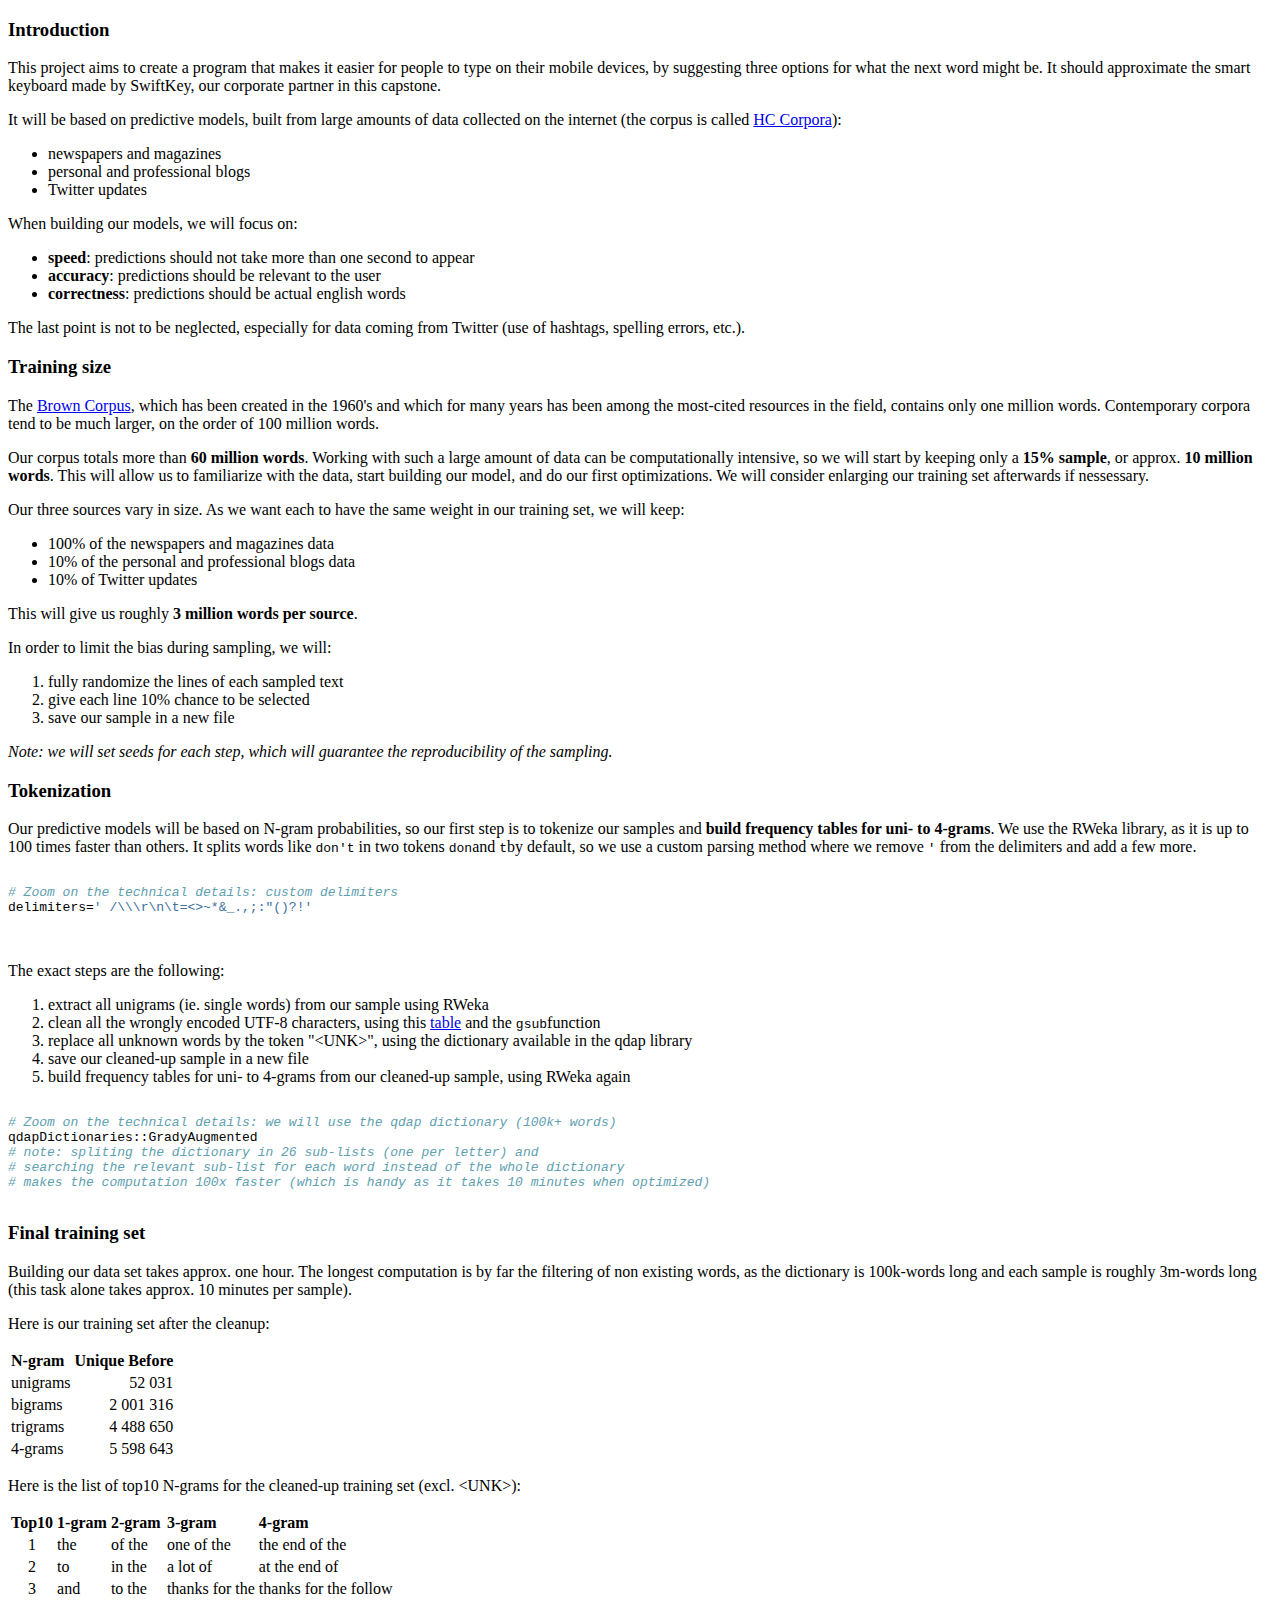
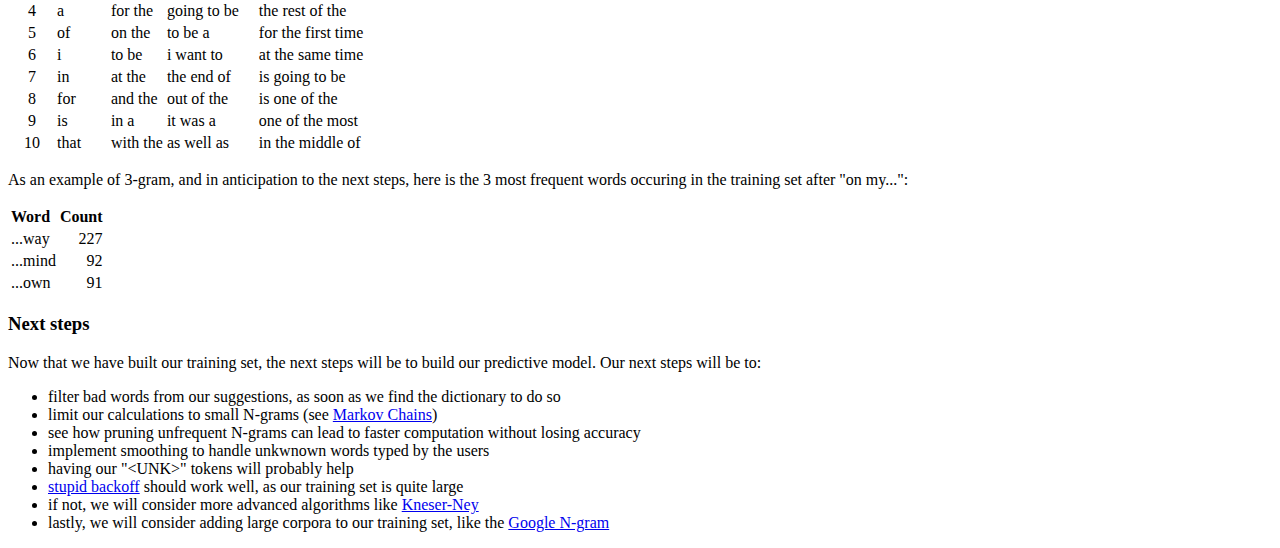
<file: milestone.html>
<!DOCTYPE html PUBLIC "-//W3C//DTD XHTML 1.0 Transitional//EN" "http://www.w3.org/TR/xhtml1/DTD/xhtml1-transitional.dtd">
<html xmlns="http://www.w3.org/1999/xhtml">
<head>
  <meta http-equiv="Content-Type" content="text/html; charset=utf-8" />
  <meta http-equiv="Content-Style-Type" content="text/css" />
  <meta name="generator" content="pandoc" />
  <title></title>
  <style type="text/css">code{white-space: pre;}</style>
  <style type="text/css">
div.sourceCode { overflow-x: auto; }
table.sourceCode, tr.sourceCode, td.lineNumbers, td.sourceCode {
  margin: 0; padding: 0; vertical-align: baseline; border: none; }
table.sourceCode { width: 100%; line-height: 100%; }
td.lineNumbers { text-align: right; padding-right: 4px; padding-left: 4px; color: #aaaaaa; border-right: 1px solid #aaaaaa; }
td.sourceCode { padding-left: 5px; }
code > span.kw { color: #007020; font-weight: bold; } /* Keyword */
code > span.dt { color: #902000; } /* DataType */
code > span.dv { color: #40a070; } /* DecVal */
code > span.bn { color: #40a070; } /* BaseN */
code > span.fl { color: #40a070; } /* Float */
code > span.ch { color: #4070a0; } /* Char */
code > span.st { color: #4070a0; } /* String */
code > span.co { color: #60a0b0; font-style: italic; } /* Comment */
code > span.ot { color: #007020; } /* Other */
code > span.al { color: #ff0000; font-weight: bold; } /* Alert */
code > span.fu { color: #06287e; } /* Function */
code > span.er { color: #ff0000; font-weight: bold; } /* Error */
code > span.wa { color: #60a0b0; font-weight: bold; font-style: italic; } /* Warning */
code > span.cn { color: #880000; } /* Constant */
code > span.sc { color: #4070a0; } /* SpecialChar */
code > span.vs { color: #4070a0; } /* VerbatimString */
code > span.ss { color: #bb6688; } /* SpecialString */
code > span.im { } /* Import */
code > span.va { color: #19177c; } /* Variable */
code > span.cf { color: #007020; font-weight: bold; } /* ControlFlow */
code > span.op { color: #666666; } /* Operator */
code > span.bu { } /* BuiltIn */
code > span.ex { } /* Extension */
code > span.pp { color: #bc7a00; } /* Preprocessor */
code > span.at { color: #7d9029; } /* Attribute */
code > span.do { color: #ba2121; font-style: italic; } /* Documentation */
code > span.an { color: #60a0b0; font-weight: bold; font-style: italic; } /* Annotation */
code > span.cv { color: #60a0b0; font-weight: bold; font-style: italic; } /* CommentVar */
code > span.in { color: #60a0b0; font-weight: bold; font-style: italic; } /* Information */
  </style>
</head>
<body>
<h3 id="introduction">Introduction</h3>
<p>This project aims to create a program that makes it easier for people to type on their mobile devices, by suggesting three options for what the next word might be. It should approximate the smart keyboard made by SwiftKey, our corporate partner in this capstone.</p>
<p>It will be based on predictive models, built from large amounts of data collected on the internet (the corpus is called <a href="http://www.corpora.heliohost.org/">HC Corpora</a>):</p>
<ul>
<li>newspapers and magazines</li>
<li>personal and professional blogs</li>
<li>Twitter updates</li>
</ul>
<p>When building our models, we will focus on:</p>
<ul>
<li><strong>speed</strong>: predictions should not take more than one second to appear</li>
<li><strong>accuracy</strong>: predictions should be relevant to the user</li>
<li><strong>correctness</strong>: predictions should be actual english words</li>
</ul>
<p>The last point is not to be neglected, especially for data coming from Twitter (use of hashtags, spelling errors, etc.).</p>
<h3 id="training-size">Training size</h3>
<p>The <a href="https://en.wikipedia.org/wiki/Brown_Corpus">Brown Corpus</a>, which has been created in the 1960's and which for many years has been among the most-cited resources in the field, contains only one million words. Contemporary corpora tend to be much larger, on the order of 100 million words.</p>
<p>Our corpus totals more than <strong>60 million words</strong>. Working with such a large amount of data can be computationally intensive, so we will start by keeping only a <strong>15% sample</strong>, or approx. <strong>10 million words</strong>. This will allow us to familiarize with the data, start building our model, and do our first optimizations. We will consider enlarging our training set afterwards if nessessary.</p>
<p>Our three sources vary in size. As we want each to have the same weight in our training set, we will keep:</p>
<ul>
<li>100% of the newspapers and magazines data</li>
<li>10% of the personal and professional blogs data</li>
<li>10% of Twitter updates</li>
</ul>
<p>This will give us roughly <strong>3 million words per source</strong>.</p>
<p>In order to limit the bias during sampling, we will:</p>
<ol style="list-style-type: decimal">
<li>fully randomize the lines of each sampled text</li>
<li>give each line 10% chance to be selected</li>
<li>save our sample in a new file</li>
</ol>
<p><em>Note: we will set seeds for each step, which will guarantee the reproducibility of the sampling.</em></p>
<h3 id="tokenization">Tokenization</h3>
<p>Our predictive models will be based on N-gram probabilities, so our first step is to tokenize our samples and <strong>build frequency tables for uni- to 4-grams</strong>. We use the RWeka library, as it is up to 100 times faster than others. It splits words like <code>don't</code> in two tokens <code>don</code>and <code>t</code>by default, so we use a custom parsing method where we remove <code>'</code> from the delimiters and add a few more.</p>
<div class="sourceCode"><pre class="sourceCode r"><code class="sourceCode r"><span class="co"># Zoom on the technical details: custom delimiters</span>
delimiters=<span class="st">&#39; /</span><span class="ch">\\\r\n\t</span><span class="st">=&lt;&gt;~*&amp;_.,;:&quot;()?!&#39;</span></code></pre></div>
<p><br/> The exact steps are the following:</p>
<ol style="list-style-type: decimal">
<li>extract all unigrams (ie. single words) from our sample using RWeka</li>
<li>clean all the wrongly encoded UTF-8 characters, using this <a href="http://www.i18nqa.com/debug/utf8-debug.html">table</a> and the <code>gsub</code>function</li>
<li>replace all unknown words by the token &quot;&lt;UNK&gt;&quot;, using the dictionary available in the qdap library</li>
<li>save our cleaned-up sample in a new file</li>
<li>build frequency tables for uni- to 4-grams from our cleaned-up sample, using RWeka again</li>
</ol>
<div class="sourceCode"><pre class="sourceCode r"><code class="sourceCode r"><span class="co"># Zoom on the technical details: we will use the qdap dictionary (100k+ words)</span>
qdapDictionaries::GradyAugmented
<span class="co"># note: spliting the dictionary in 26 sub-lists (one per letter) and </span>
<span class="co"># searching the relevant sub-list for each word instead of the whole dictionary</span>
<span class="co"># makes the computation 100x faster (which is handy as it takes 10 minutes when optimized)</span></code></pre></div>
<h3 id="final-training-set">Final training set</h3>
<p>Building our data set takes approx. one hour. The longest computation is by far the filtering of non existing words, as the dictionary is 100k-words long and each sample is roughly 3m-words long (this task alone takes approx. 10 minutes per sample).</p>
<p>Here is our training set after the cleanup:</p>
<table>
<thead>
<tr class="header">
<th align="left">N-gram</th>
<th align="right">Unique Before</th>
</tr>
</thead>
<tbody>
<tr class="odd">
<td align="left">unigrams</td>
<td align="right">52 031</td>
</tr>
<tr class="even">
<td align="left">bigrams</td>
<td align="right">2 001 316</td>
</tr>
<tr class="odd">
<td align="left">trigrams</td>
<td align="right">4 488 650</td>
</tr>
<tr class="even">
<td align="left">4-grams</td>
<td align="right">5 598 643</td>
</tr>
</tbody>
</table>
<p>Here is the list of top10 N-grams for the cleaned-up training set (excl. &lt;UNK&gt;):</p>
<table>
<thead>
<tr class="header">
<th align="center">Top10</th>
<th align="left">1-gram</th>
<th align="left">2-gram</th>
<th align="left">3-gram</th>
<th align="left">4-gram</th>
</tr>
</thead>
<tbody>
<tr class="odd">
<td align="center">1</td>
<td align="left">the</td>
<td align="left">of the</td>
<td align="left">one of the</td>
<td align="left">the end of the</td>
</tr>
<tr class="even">
<td align="center">2</td>
<td align="left">to</td>
<td align="left">in the</td>
<td align="left">a lot of</td>
<td align="left">at the end of</td>
</tr>
<tr class="odd">
<td align="center">3</td>
<td align="left">and</td>
<td align="left">to the</td>
<td align="left">thanks for the</td>
<td align="left">thanks for the follow</td>
</tr>
<tr class="even">
<td align="center">4</td>
<td align="left">a</td>
<td align="left">for the</td>
<td align="left">going to be</td>
<td align="left">the rest of the</td>
</tr>
<tr class="odd">
<td align="center">5</td>
<td align="left">of</td>
<td align="left">on the</td>
<td align="left">to be a</td>
<td align="left">for the first time</td>
</tr>
<tr class="even">
<td align="center">6</td>
<td align="left">i</td>
<td align="left">to be</td>
<td align="left">i want to</td>
<td align="left">at the same time</td>
</tr>
<tr class="odd">
<td align="center">7</td>
<td align="left">in</td>
<td align="left">at the</td>
<td align="left">the end of</td>
<td align="left">is going to be</td>
</tr>
<tr class="even">
<td align="center">8</td>
<td align="left">for</td>
<td align="left">and the</td>
<td align="left">out of the</td>
<td align="left">is one of the</td>
</tr>
<tr class="odd">
<td align="center">9</td>
<td align="left">is</td>
<td align="left">in a</td>
<td align="left">it was a</td>
<td align="left">one of the most</td>
</tr>
<tr class="even">
<td align="center">10</td>
<td align="left">that</td>
<td align="left">with the</td>
<td align="left">as well as</td>
<td align="left">in the middle of</td>
</tr>
</tbody>
</table>
<p>As an example of 3-gram, and in anticipation to the next steps, here is the 3 most frequent words occuring in the training set after &quot;on my...&quot;:</p>
<table>
<thead>
<tr class="header">
<th align="left">Word</th>
<th align="right">Count</th>
</tr>
</thead>
<tbody>
<tr class="odd">
<td align="left">...way</td>
<td align="right">227</td>
</tr>
<tr class="even">
<td align="left">...mind</td>
<td align="right">92</td>
</tr>
<tr class="odd">
<td align="left">...own</td>
<td align="right">91</td>
</tr>
</tbody>
</table>
<h3 id="next-steps">Next steps</h3>
<p>Now that we have built our training set, the next steps will be to build our predictive model. Our next steps will be to:</p>
<ul>
<li>filter bad words from our suggestions, as soon as we find the dictionary to do so</li>
<li>limit our calculations to small N-grams (see <a href="https://en.wikipedia.org/wiki/Markov_chain">Markov Chains</a>)</li>
<li>see how pruning unfrequent N-grams can lead to faster computation without losing accuracy</li>
<li>implement smoothing to handle unkwnown words typed by the users</li>
<li>having our &quot;&lt;UNK&gt;&quot; tokens will probably help</li>
<li><a href="http://www.aclweb.org/anthology/D07-1090.pdf">stupid backoff</a> should work well, as our training set is quite large</li>
<li>if not, we will consider more advanced algorithms like <a href="https://en.wikipedia.org/wiki/Kneser%E2%80%93Ney_smoothing">Kneser-Ney</a></li>
<li>lastly, we will consider adding large corpora to our training set, like the <a href="http://storage.googleapis.com/books/ngrams/books/datasetsv2.html">Google N-gram</a></li>
</ul>
</body>
</html>
</file>
